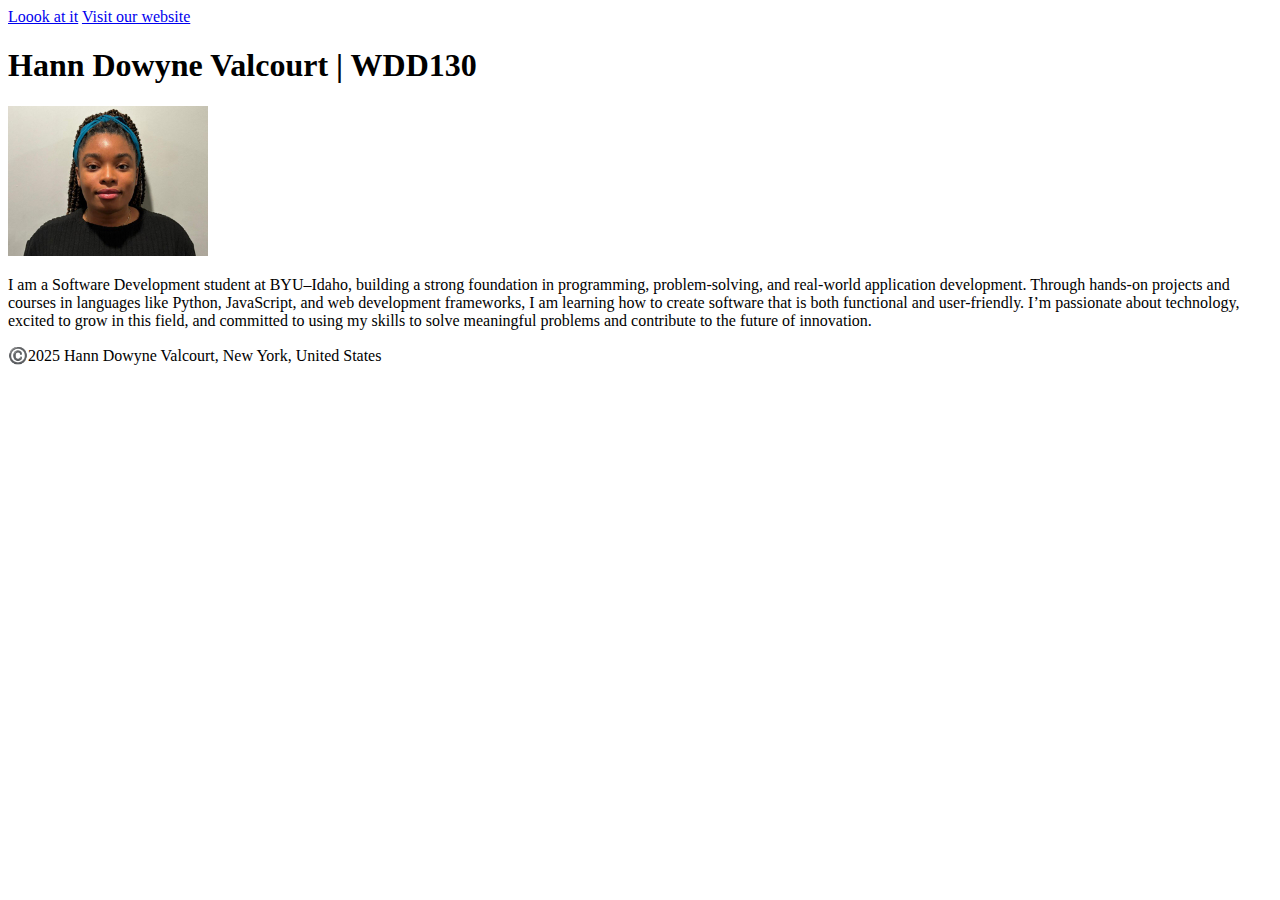
<file: index.html>
<!DOCTYPE html>
<html lang="en-US">
<head>
    <meta charset="UTF-8">
    <meta name="viewport" content="width=device-width, initial-scale=1.0">
    <title>Hann Dowyne Valcourt | WDD 130</title>
</head>
<body>
    <header>
        <nav>
            <a href="images/image.html">Loook at it</a>
            <a href="https://looksatit.com">Visit our website</a>
        </nav>
    </header>

    <main>
        <h1>Hann Dowyne Valcourt | WDD130</h1>
        <img src="images/profile.jpg" alt="" width="200">
        <p>
            I am a Software Development student at BYU–Idaho, building a strong foundation in programming, problem-solving, and real-world application development. Through hands-on projects and courses in languages like Python, JavaScript, and web development frameworks, I am learning how to create software that is both functional and user-friendly. I’m passionate about technology, excited to grow in this field, and committed to using my skills to solve meaningful problems and contribute to the future of innovation.
        </p>
    </main>

    <footer>
        <p>©️2025 Hann Dowyne Valcourt, New York, United States</p>
    </footer>
</body>
</html>
</file>
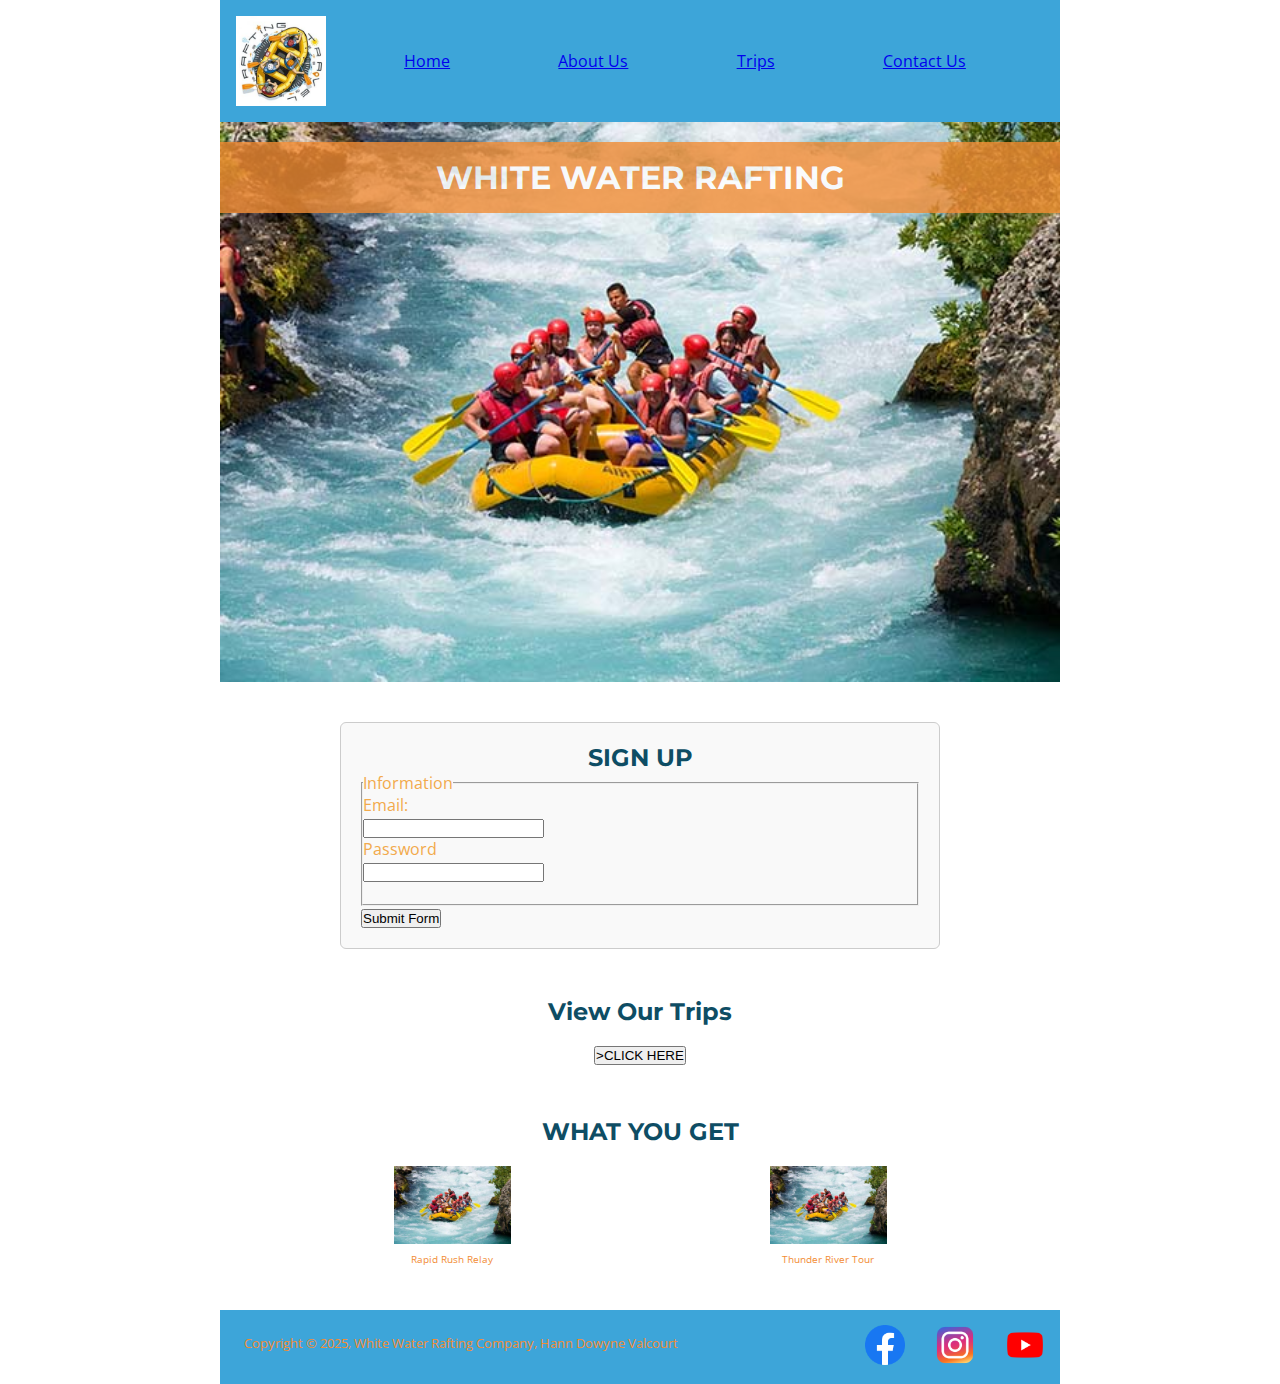
<file: wwr/index.html>
<!DOCTYPE html>
<html lang="en">
<head>
    <meta charset="UTF-8">
    <meta name="viewport" content="width=device-width, initial-scale=1.0">
    <title>Home</title>
    <meta name="description" content="Home page of the company White Water Rafting">
    <meta name="author" content="Hann Dowyne Valcourt">
    <link rel="stylesheet" href="styles/rafting.css">
    <link rel="preconnect" href="https://fonts.googleapis.com">
    <link rel="preconnect" href="https://fonts.gstatic.com" crossorigin>
    <link href="https://fonts.googleapis.com/css2?family=Montserrat:ital,wght@0,100..900;1,100..900&display=swap" rel="stylesheet">
    <link href="https://fonts.googleapis.com/css2?family=Montserrat:ital,wght@0,100..900;1,100..900&family=Open+Sans:ital,wght@0,300..800;1,300..800&display=swap" rel="stylesheet">
</head>
<body>
    <header>
        <img src="images/rafting.jpg" alt="company_logo">

        <nav>
            <a href="index.html">Home</a>
            <a href="about.html">About Us</a>
            <a href="trips.html">Trips</a>
            <a href="contact.html">Contact Us</a>
        </nav>
    </header>

    <main>
        <div class="hero">
            <img src="images/rafting53.jpg" alt="people rafting">
            <h1 id="title">WHITE WATER RAFTING</h1>
        </div>

        <section class="form">
            <h2>SIGN UP</h2>
            <form>
                <fieldset>
                    <legend>Information</legend>
                    <label for="useremail">Email:</label><br>
                    <input type="email" id="useremail" name="useremail"><br>
                    <label for="password">Password</label><br>
                    <input type="password" id="password" name="password"><br><br>
                </fieldset>
                <button type="submit">Submit Form</button>
            </form>
        </section>

        <section>
            <h2>View Our Trips</h2>
            <div class="container">
            <button onclick="window.location.href='trips.html'">>CLICK HERE</button>
            </div>
        </section>

        <section>
            <h2>WHAT YOU GET</h2>
            <div id="offering">
                <figure>
                    <img src="images/rafting1.jpg" alt="white_water_rafting_photo1">
                    <figcaption>Rapid Rush Relay</figcaption>
                </figure>

                <figure>
                    <img src="images/rafting2.jpg" alt="white_water_rafting_photo2">
                    <figcaption>Thunder River Tour</figcaption>
                </figure>
            </div>
        </section>
    </main>

    <footer class="socialmedia">
        <p>Copyright © 2025, White Water Rafting Company, Hann Dowyne Valcourt</p>
        <div>
        <a href="www.facebook.com">
            <img src="images/fb_logo.webp" alt="facebook logo">
        </a>
        <a href="www.instagram.com">
            <img src="images/ig_logo.webp" alt="instagram logo">
        </a>
        <a href="www.youtube.com">
            <img src="images/yt_logo.webp" alt="youtube logo">
        </a>
    </div>
    </footer>
</body>
</html>
</file>
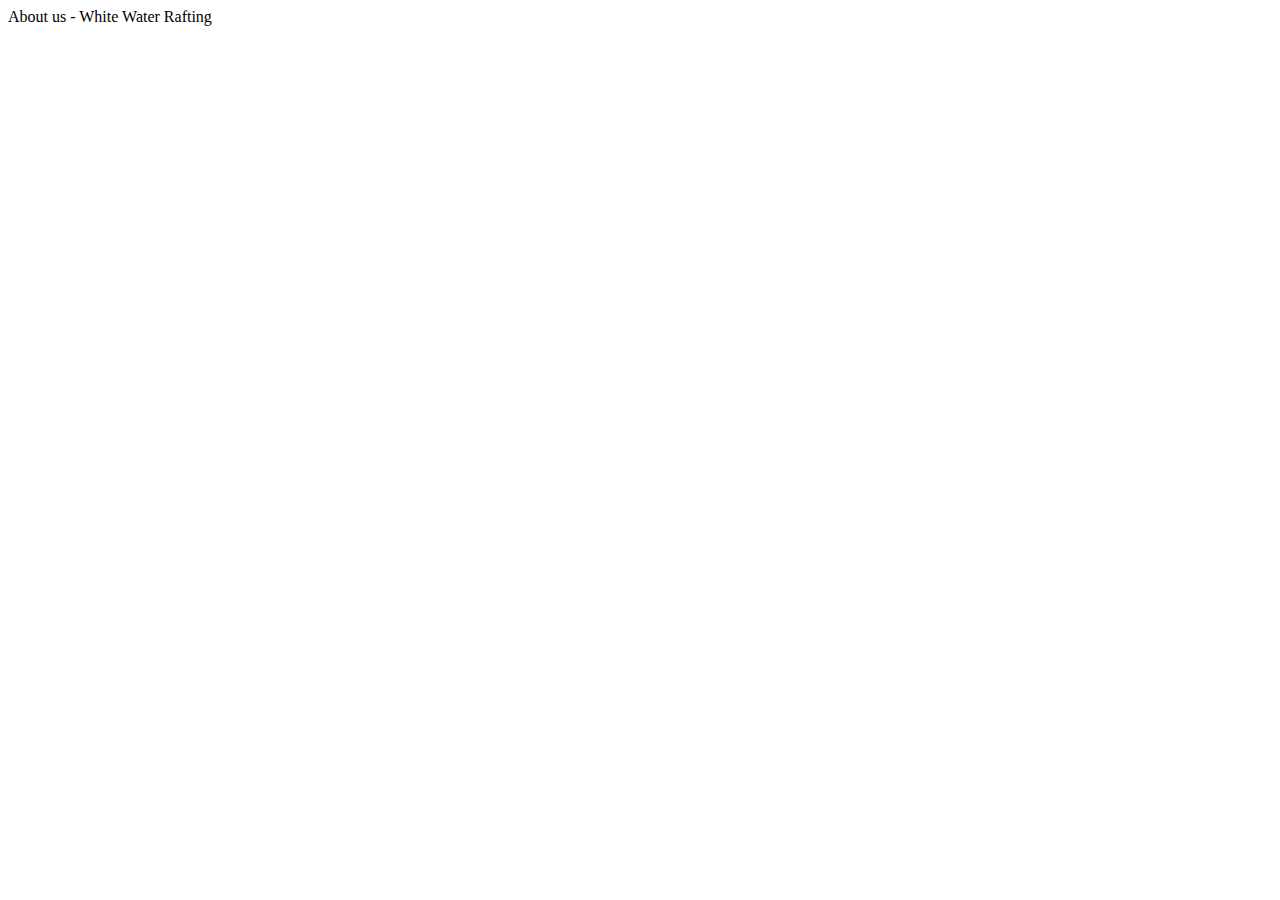
<file: wdd131/index .html>
<!DOCTYPE html>
<html lang="en-US"
<head>
    <meta charset="UTF-8"
    <meta name="viewport" content="width=device-width",initial-scale=1.0>
    <meta name="description" content="About us page for White Water Rafting. Learn more about our mission, history, and contact information.">
    <meta name="author" content="Hann Dowyne Valcourt">
    <time>About us - White Water Rafting</time>

</head>
</file>
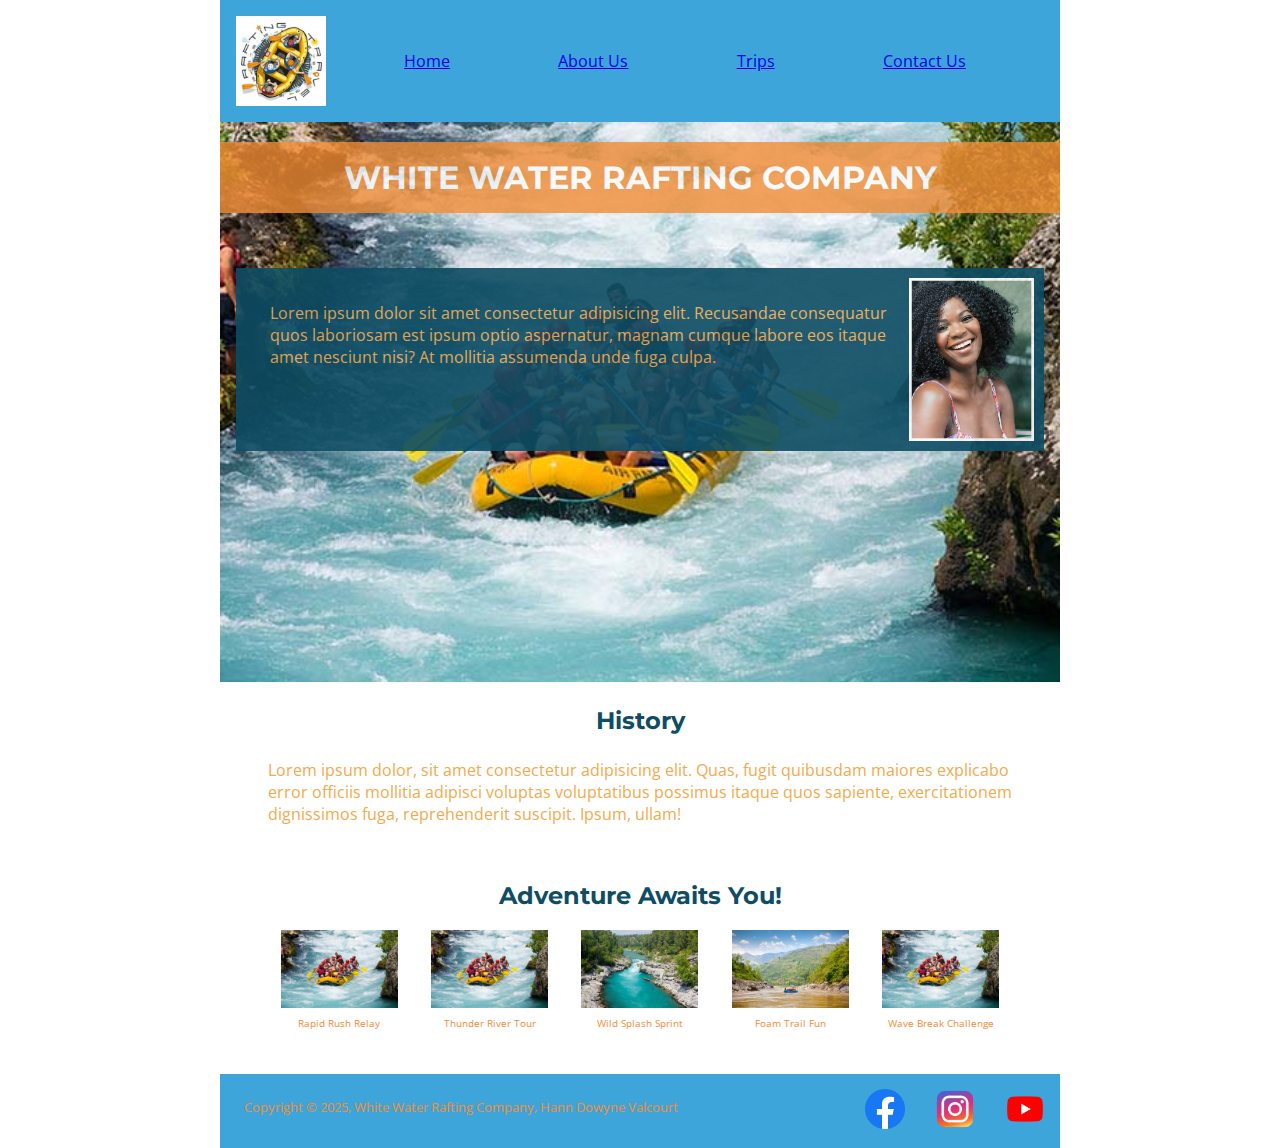
<file: wwr/about.html>
<!DOCTYPE html>
<html lang="en">
<head>
    <meta charset="UTF-8">
    <meta name="viewport" content="width=device-width, initial-scale=1.0">
    <title>About</title>
    <meta name="description" content="About page of the company White Water Rafting">
    <meta name="author" content="Hann Dowyne Valcourt">
    <link rel="stylesheet" href="styles/rafting.css">
    <link rel="preconnect" href="https://fonts.googleapis.com">
    <link rel="preconnect" href="https://fonts.gstatic.com" crossorigin>
    <link href="https://fonts.googleapis.com/css2?family=Montserrat:ital,wght@0,100..900;1,100..900&display=swap" rel="stylesheet">
    <link href="https://fonts.googleapis.com/css2?family=Montserrat:ital,wght@0,100..900;1,100..900&family=Open+Sans:ital,wght@0,300..800;1,300..800&display=swap" rel="stylesheet">
</head>
<body>
    <header>
        <img src="images/rafting.jpg" alt="company_logo">

        <nav>
            <a href="index.html">Home</a>
            <a href="about.html">About Us</a>
            <a href="trips.html">Trips</a>
            <a href="contact.html">Contact Us</a>
        </nav>
    </header>

    <main>
        <div class="hero">
            <img src="images/rafting53.jpg" alt="people rafting">
            <h1 id="title">WHITE WATER RAFTING COMPANY</h1>
            <article>
                <img src="images/smile.jpg" alt="emplyee smiling">
                <p>Lorem ipsum dolor sit amet consectetur adipisicing elit. Recusandae consequatur quos laboriosam est ipsum optio aspernatur, magnam cumque labore eos itaque amet nesciunt nisi? At mollitia assumenda unde fuga culpa.</p>
            </article>
        </div>

        <section>
            <h2>History</h2>
            <p>Lorem ipsum dolor, sit amet consectetur adipisicing elit. Quas, fugit quibusdam maiores explicabo error officiis mollitia adipisci voluptas voluptatibus possimus itaque quos sapiente, exercitationem dignissimos fuga, reprehenderit suscipit. Ipsum, ullam!</p>
        </section>

        <section>
            <h2>Adventure Awaits You!</h2>
            <div>
            <figure>
                <img src="images/rafting1.jpg" alt="white_water_rafting_photo1">
                <figcaption>Rapid Rush Relay</figcaption>
            </figure>

            <figure>
                <img src="images/rafting2.jpg" alt="white_water_rafting_photo2">
                <figcaption>Thunder River Tour</figcaption>
            </figure>

            <figure>
                <img src="images/rafting3.jpg" alt="white_water_rafting_photo3">
                <figcaption>Wild Splash Sprint</figcaption>
            </figure>

            <figure>
                <img src="images/rafting4.jpg" alt="white_water_rafting_photo4">
                <figcaption>Foam Trail Fun</figcaption>
            </figure>

            <figure>
                <img src="images/rafting5.jpg" alt="white_water_rafting_photo5">
                <figcaption>Wave Break Challenge</figcaption>
            </figure>
            </div>

        </section>
    </main>

    <footer class="socialmedia">
        <p>Copyright © 2025, White Water Rafting Company, Hann Dowyne Valcourt</p>
        <div>
        <a href="www.facebook.com">
            <img src="images/fb_logo.webp" alt="facebook logo">
        </a>
        <a href="www.instagram.com">
            <img src="images/ig_logo.webp" alt="instagram logo">
        </a>
        <a href="www.youtube.com">
            <img src="images/yt_logo.webp" alt="youtube logo">
        </a>
    </div>
    </footer>
</body>
</html>
</file>
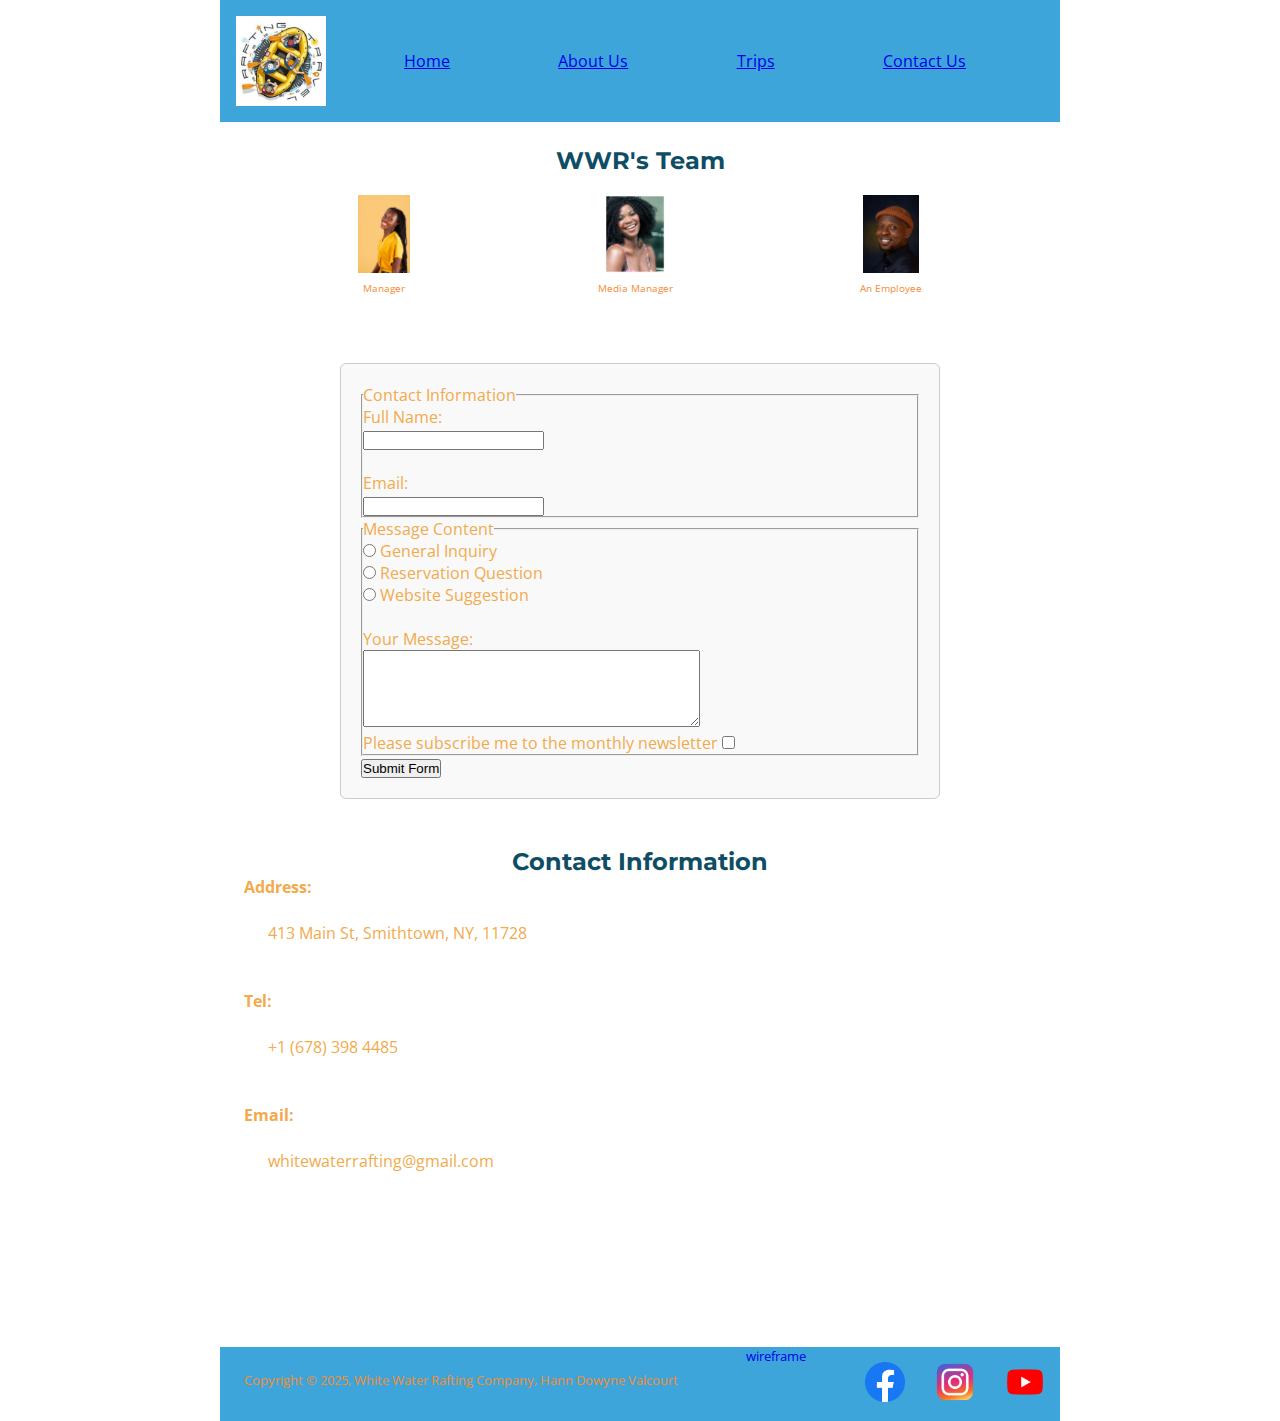
<file: wwr/contact.html>
<!DOCTYPE html>
<html lang="en">
<head>
    <meta charset="UTF-8">
    <meta name="viewport" content="width=device-width, initial-scale=1.0">
    <title>About</title>
    <meta name="description" content="About page of the company White Water Rafting">
    <meta name="author" content="Hann Dowyne Valcourt">
    <link rel="stylesheet" href="styles/rafting.css">
    <link rel="preconnect" href="https://fonts.googleapis.com">
    <link rel="preconnect" href="https://fonts.gstatic.com" crossorigin>
    <link href="https://fonts.googleapis.com/css2?family=Montserrat:ital,wght@0,100..900;1,100..900&display=swap" rel="stylesheet">
    <link href="https://fonts.googleapis.com/css2?family=Montserrat:ital,wght@0,100..900;1,100..900&family=Open+Sans:ital,wght@0,300..800;1,300..800&display=swap" rel="stylesheet">
</head>
<body>
    <header>
        <img src="images/rafting.jpg" alt="company_logo">

        <nav>
            <a href="index.html">Home</a>
            <a href="about.html">About Us</a>
            <a href="trips.html">Trips</a>
            <a href="contact.html">Contact Us</a>
        </nav>
    </header>

    <main>
               <section>
            <h2>WWR's Team</h2>
            <div>
            <figure>
                <img src="images/smiling_employee_1.jpg" alt="white_water_rafting_photo1">
                <figcaption>Manager</figcaption>
            </figure>

            <figure>
                <img src="images/smiling_employee_2.jpg" alt="white_water_rafting_photo2">
                <figcaption>Media Manager</figcaption>
            </figure>

            <figure>
                <img src="images/smiling_employee_3.jpg" alt="white_water_rafting_photo3">
                <figcaption>An Employee</figcaption>
            </figure>
            </div>

        </section>

        <section class="form">
            <form>
                <fieldset>
                    <legend>Contact Information</legend>
                    <label for="fullname">Full Name:</label><br>
                    <input type="text" id="fullname" name="fullname"><br><br>
                    <label for="useremail">Email:</label><br>
                    <input type="email" id="useremail name="useremail><br>
                </fieldset>
                <fieldset>
                    <legend>Message Content</legend>
                    <input type="radio" id="generalinquiry" name="message" value="generalinquiry">
                    <label for="generalinquiry">General Inquiry</label><br>
                    <input type="radio" id="reservationquestion" name="message" value="reservationquestion">
                    <label for="reservationquestion">Reservation Question</label><br>
                    <input type="radio" id="websitesuggestion" name="message" value="websitesuggestion">
                    <label for="websitesuggestion">Website Suggestion</label><br><br>
                    <label for="message">Your Message:</label><br>
                    <textarea type="text" id="message" name="message" rows="5" cols="40"></textarea><br>
                    <label for="subscribe">Please subscribe me to the monthly newsletter</label>
                    <input type="checkbox" name="subscribe" id="subscribe">
                </fieldset>
                <button type="submit">Submit Form</button>
            </form>
        </section>

        <section>
            <h2>Contact Information</h2>
            <h4>Address:</h4>
            <p>413 Main St, Smithtown, NY, 11728</p><br>
            <h4>Tel:</h4>
            <p>+1 (678) 398 4485</p><br>
            <h4>Email:</h4>
            <p>whitewaterrafting@gmail.com</p><br>
            <iframe src="https://www.google.com/maps/embed?pb=!1m14!1m12!1m3!1d193129.8173373818!2d-73.59800406847603!3d40.857533!2m3!1f0!2f0!3f0!3m2!1i1024!2i768!4f13.1!5e0!3m2!1sen!2sus!4v1754246053248!5m2!1sen!2sus" width="600" height="450" style="border:0;" allowfullscreen="" loading="lazy" referrerpolicy="no-referrer-when-downgrade"></iframe>
        </section>
    </main>

    <footer class="socialmedia">
        <p>Copyright © 2025, White Water Rafting Company, Hann Dowyne Valcourt</p>
        <a href="images/wireframe.png">wireframe</a>
        <div>
        <a href="www.facebook.com">
            <img src="images/fb_logo.webp" alt="facebook logo">
        </a>
        <a href="www.instagram.com">
            <img src="images/ig_logo.webp" alt="instagram logo">
        </a>
        <a href="www.youtube.com">
            <img src="images/yt_logo.webp" alt="youtube logo">
        </a>
    </div>
    </footer>
</body>
</html>
</file>
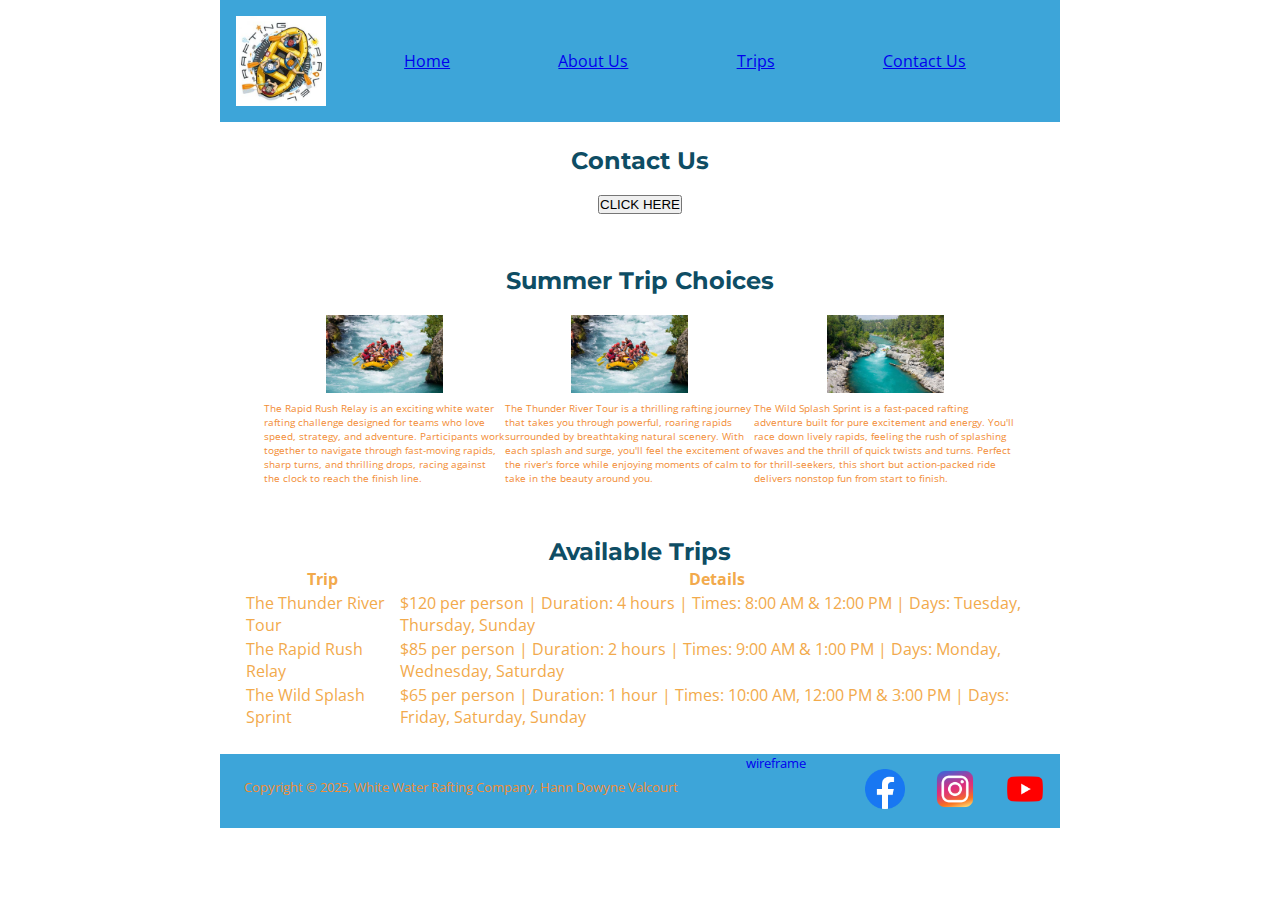
<file: wwr/trips.html>
<!DOCTYPE html>
<html lang="en">
<head>
    <meta charset="UTF-8">
    <meta name="viewport" content="width=device-width, initial-scale=1.0">
    <title>Trips</title>
    <meta name="description" content="Trips page of the company White Water Rafting">
    <meta name="author" content="Hann Dowyne Valcourt">
    <link rel="stylesheet" href="styles/rafting.css">
    <link rel="preconnect" href="https://fonts.googleapis.com">
    <link rel="preconnect" href="https://fonts.gstatic.com" crossorigin>
    <link href="https://fonts.googleapis.com/css2?family=Montserrat:ital,wght@0,100..900;1,100..900&display=swap" rel="stylesheet">
    <link href="https://fonts.googleapis.com/css2?family=Montserrat:ital,wght@0,100..900;1,100..900&family=Open+Sans:ital,wght@0,300..800;1,300..800&display=swap" rel="stylesheet">
</head>
<body>
    <header>
        <img src="images/rafting.jpg" alt="company_logo">

        <nav>
            <a href="index.html">Home</a>
            <a href="about.html">About Us</a>
            <a href="trips.html">Trips</a>
            <a href="contact.html">Contact Us</a>
        </nav>
    </header>

    <main>
        <section id="contact">
            <h2>Contact Us</h2>
            <div class="container">
                <button onclick="window.location.href='contact.html'">CLICK HERE</button>
            </div>
        </section>

        <section>
            <h2>Summer Trip Choices</h2>
            <div id="summer_trips">
                <figure>
                    <img src="images/rafting1.jpg" alt="white_water_rafting_photo1">
                    <figcaption> The Rapid Rush Relay is an exciting white water rafting challenge designed for teams who love speed, strategy, and adventure. Participants work together to navigate through fast-moving rapids, sharp turns, and thrilling drops, racing against the clock to reach the finish line.</figcaption>
                </figure>

                <figure>
                    <img src="images/rafting2.jpg" alt="white_water_rafting_photo2">
                    <figcaption> The Thunder River Tour is a thrilling rafting journey that takes you through powerful, roaring rapids surrounded by breathtaking natural scenery. With each splash and surge, you'll feel the excitement of the river's force while enjoying moments of calm to take in the beauty around you.</figcaption>
                </figure>

                <figure>
                    <img src="images/rafting3.jpg" alt="white_water_rafting_photo3">
                    <figcaption> The Wild Splash Sprint is a fast-paced rafting adventure built for pure excitement and energy. You'll race down lively rapids, feeling the rush of splashing waves and the thrill of quick twists and turns. Perfect for thrill-seekers, this short but action-packed ride delivers nonstop fun from start to finish.</figcaption>
                </figure>
            </div>
        </section>

        <section>
            <h2>Available Trips</h2>
            <table>
                <thead>
                    <tr>
                        <th>Trip</th>
                        <th>Details</th>
                    </tr>
                </thead>
                <tbody>
                    <tr>
                        <td>The Thunder River Tour</td>
                        <td> $120 per person | Duration: 4 hours | Times: 8:00 AM & 12:00 PM | Days: Tuesday, Thursday, Sunday</td>
                    </tr>
                    <tr>
                        <td>The Rapid Rush Relay</td>
                        <td> $85 per person | Duration: 2 hours | Times: 9:00 AM & 1:00 PM | Days: Monday, Wednesday, Saturday</td>
                    </tr>
                    <tr>
                        <td>The Wild Splash Sprint</td>
                        <td> $65 per person | Duration: 1 hour | Times: 10:00 AM, 12:00 PM & 3:00 PM | Days: Friday, Saturday, Sunday</td>
                    </tr>
                </tbody>
            </table>
        </section>
    </main>

    <footer class="socialmedia">
        <p>Copyright © 2025, White Water Rafting Company, Hann Dowyne Valcourt</p>
        <a id="wireframe" href="images/wireframe_2.png">wireframe</a>
        <div>
        <a href="www.facebook.com">
            <img src="images/fb_logo.webp" alt="facebook logo">
        </a>
        <a href="www.instagram.com">
            <img src="images/ig_logo.webp" alt="instagram logo">
        </a>
        <a href="www.youtube.com">
            <img src="images/yt_logo.webp" alt="youtube logo">
        </a>
    </div>
    </footer>
</body>
</html>
</file>
<file: wwr/styles/rafting.css>
:root {
    --primary-color: #0E4D64;
    --secondary-color: #3DA5D9;
    --accent1-color: #F2AA4C;
    --accent2-color: #F28D35;
    --heading-font: "Montserrat", sans-serif;
    --body-font: "Open Sans", sans-serif;
}

* {
    margin: 0;
    padding: 0;
    box-sizing: border-box;
}

body {
    font-family: var(--body-font);
    color: var(--accent1-color);
}

header, main, footer {
    width: 840px;
    margin: 0 auto;
}

header {
    display: grid;
    grid-template-columns: auto 1fr auto auto;
    align-items: center;
    padding: 1rem;
    background-color: var(--secondary-color);
}

header img {
    height: 90px;
    width: auto;
}

h1, h2 {
    font-family: var(--heading-font);
    color: var(--primary-color);
    display: flex;
    justify-content: center;

}

nav, p, section, article {
    margin: 16px;
    padding: 8px;
}


nav {
    display: flex;
    align-items: center;
    justify-content: center;
    justify-content: space-around;
}

.socialmedia a {
    text-decoration: none;
}

.hero {
    position: relative;
}

.hero img {
    display: block;
    width: 100%;
    height: auto;
}

h1 {
    position: absolute;
    top: 20px;
    width: 100%;
    padding: 16px;
    text-align: center;
    opacity: 0.8;
    background-color: var(--accent2-color);
    color: #fff;
}

.form {
    max-width: 600px;
    margin: 40px auto;
    padding: 20px;
    border: 1px solid #ccc;
    border-radius: 6px;
    background-color: #f9f9f9;
}

iframe {
    height: 100px;
    width: auto;
}

section div {
    display: flex;
    justify-content: center;
    align-items: center;
    justify-content: space-around;
    padding: 20px;
}

section div figure {
    display: flex;
    flex-direction: column;
    justify-content: center;
    align-items: center;
    gap: 8px;
}

section div figure img {
    height: 78px;
    width: auto;
}

section div figure figcaption {
    font-size: x-small;
    color: var(--accent2-color);
}

article {
    position: absolute;
    top: 130px;
    width: auto;
    background-color: var(--primary-color);
    opacity: 0.9;
    padding: 10px;
}

.hero article img {
    float: right;
    width: 125px;
}

footer {
    display: flex;
    justify-content: space-between;
    color: var(--accent2-color);
    background-color: var(--secondary-color);
    font-size: smaller;
}

footer div {
    display: flex;
    justify-content: space-evenly;
}

footer img {
    width: 40px;
    height: auto;
    position: relative;
    margin: 15px;
}
</file>
